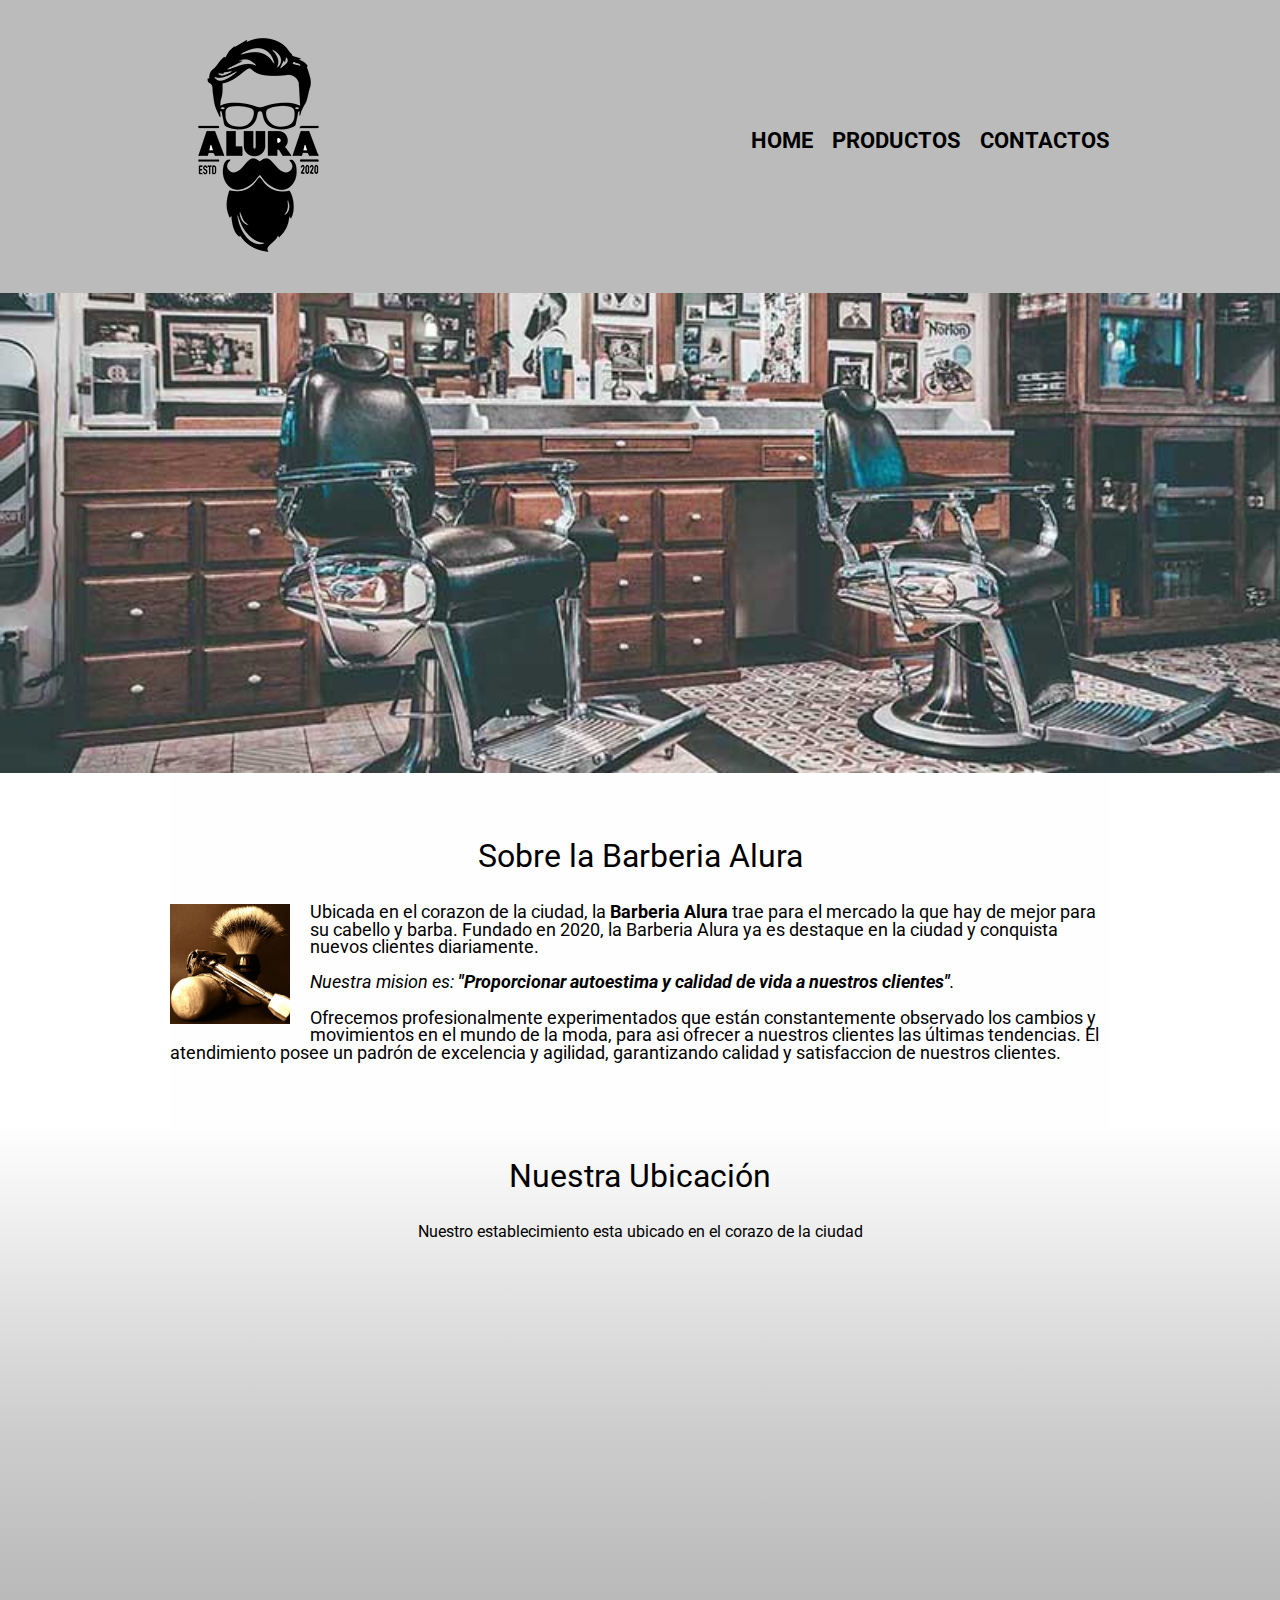
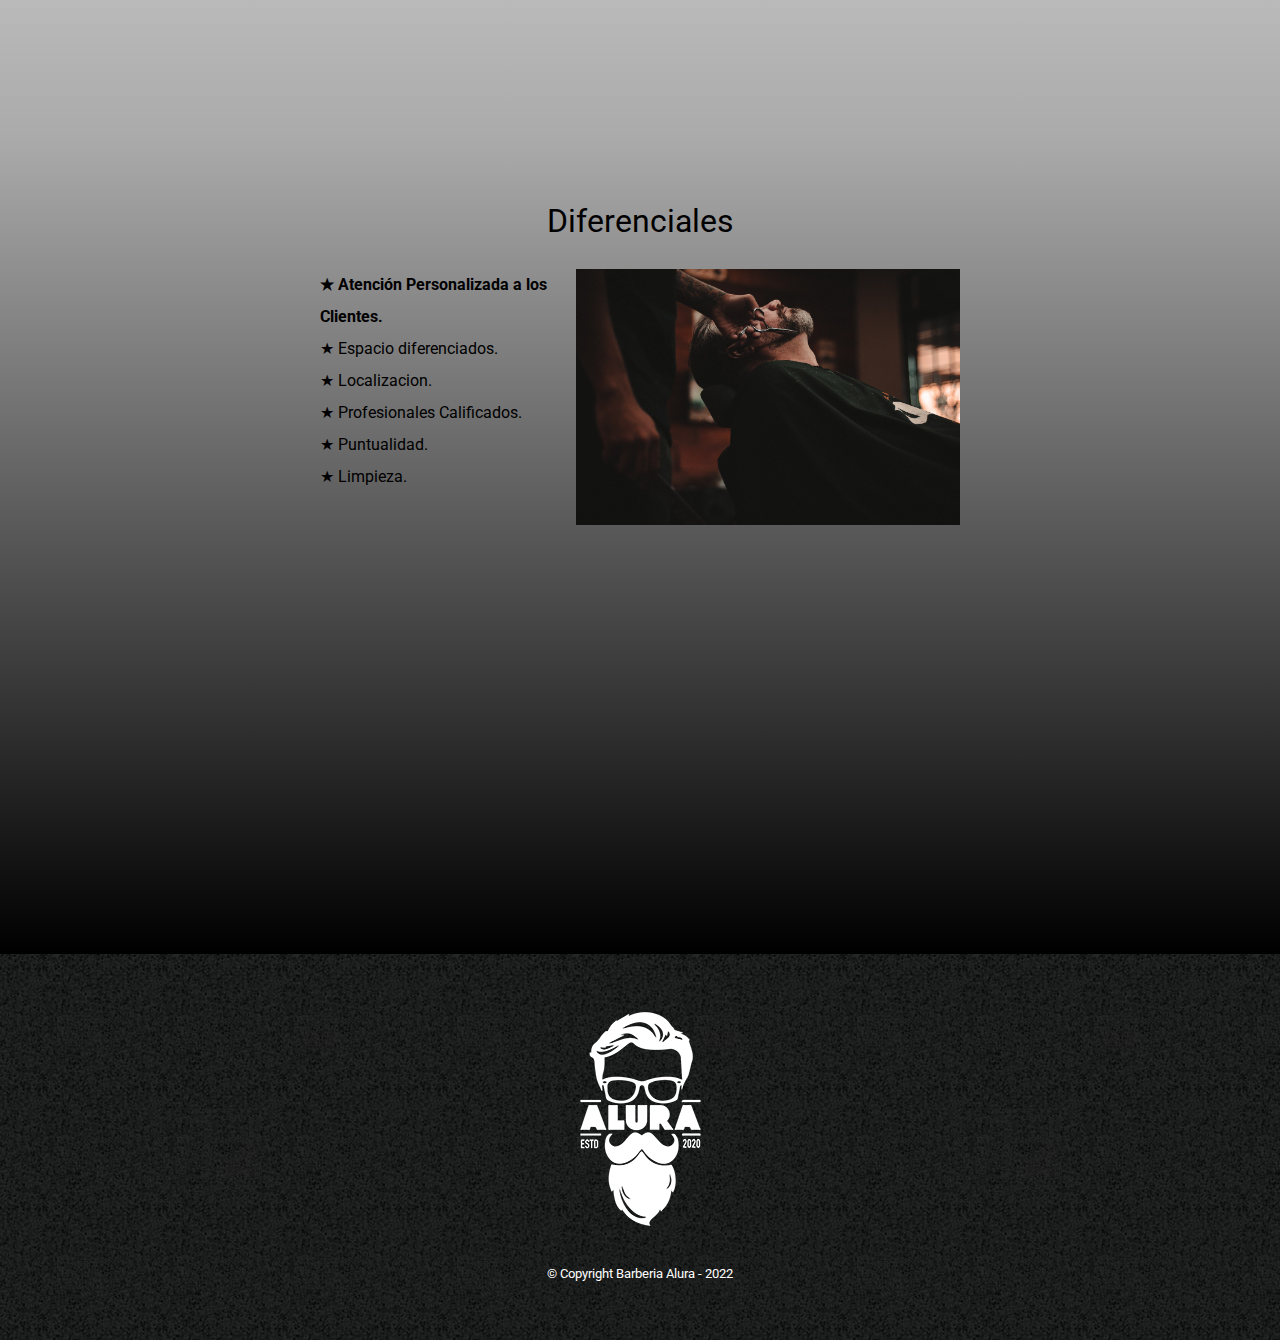
<file: index.html>
<!DOCTYPE html>

<html lang="es">

<head>
    <meta charset="UTF-8">
    <meta http-equiv="X-UA-Compatible" content="IE=edge">
    <meta name="viewport" content="width=device-width, initial-scale=1.0">
    <title>Barberia Alura</title>
    <link rel="stylesheet" href="reset.css"> 
    <link rel="stylesheet" href="style.css">
    <link rel="stylesheet" href="https://fonts.googleapis.com/css2?family=Roboto:wght@300&display=swap">
</head>

<body>

    <header>
        <div class="caja">
            <h1><img src="imagenes/logo.png"></h1>
            <nav>
                <li><a href="index.html">Home</a></li>
                <li><a href="productos.html">Productos</a></li>
                <li><a href="contacto.html">Contactos</a></li>
            </nav>
        </div>
    </header>
        
    <img class="banner" src="banner/banner.jpg">

    <main>
        <section class="principal">
            <h2 class="titulo-principal">Sobre la Barberia Alura</h2>

            <img class="utensilio" src="imagenes/utensilios.jpg" alt="Imagen de utensilios">

            <p>
                Ubicada en el corazon de la ciudad, la <strong>Barberia Alura</strong> trae para el mercado la que hay de mejor para su cabello y barba. Fundado en 2020, la Barberia Alura ya es destaque en la ciudad y conquista nuevos clientes diariamente.
            </p>
            <p class="mision">
                Nuestra mision es: <strong>"Proporcionar autoestima y calidad de vida a nuestros clientes"</strong>.
            </p>
            <p>
                Ofrecemos profesionalmente experimentados que están constantemente observado los cambios y movimientos en el mundo de la moda, para asi ofrecer a nuestros clientes las últimas tendencias. El atendimiento posee un padrón de excelencia y agilidad, garantizando calidad y satisfaccion de nuestros clientes.
            </p>
        </section>

        <section class="mapa">
            <h3 class="titulo-principal">Nuestra Ubicación</h3>
            <p>Nuestro establecimiento esta ubicado en el corazo de la ciudad</p>
            <div class="map-google">
                <iframe src="https://www.google.com/maps/embed?pb=!1m14!1m12!1m3!1d835.5606938792386!2d-68.56101357492254!3d-33.10270073266754!2m3!1f0!2f0!3f0!3m2!1i1024!2i768!4f13.1!5e0!3m2!1ses-419!2sar!4v1653162687519!5m2!1ses-419!2sar" width="100%" height="450" style="border:0;" allowfullscreen="" loading="lazy" referrerpolicy="no-referrer-when-downgrade"></iframe>
            </div>    
        </section>
    
        <section class="diferenciales">
            <h3 class="titulo-principal">Diferenciales</h3>
                <div class="contenido-diferenciales">
                    <ul class="lista-diferenciales">
                        <li class="items">Atención Personalizada a los Clientes.</li>
                        <li class="items">Espacio diferenciados.</li>
                        <li class="items">Localizacion.</li>
                        <li class="items">Profesionales Calificados.</li>
                        <li class="items">Puntualidad.</li>
                        <li class="items">Limpieza.</li>
                    </ul><img src="diferenciales/diferenciales.jpg" class="imagen-diferenciales">
                </div>
                <div class="video-youtube">
                    <iframe width="560" height="315" src="https://www.youtube.com/embed/wcVVXUV0YUY" title="YouTube video player" frameborder="0" allow="accelerometer; autoplay; clipboard-write; encrypted-media; gyroscope; picture-in-picture" allowfullscreen></iframe>
                </div>
        </section>

        
    </main>

    <footer class="pie_pagina">
        <img src="imagenes/logo-blanco.png">
        <p class="copyright">&copy Copyright Barberia Alura - 2022</p>
    </footer>
</body>

</html>
</file>
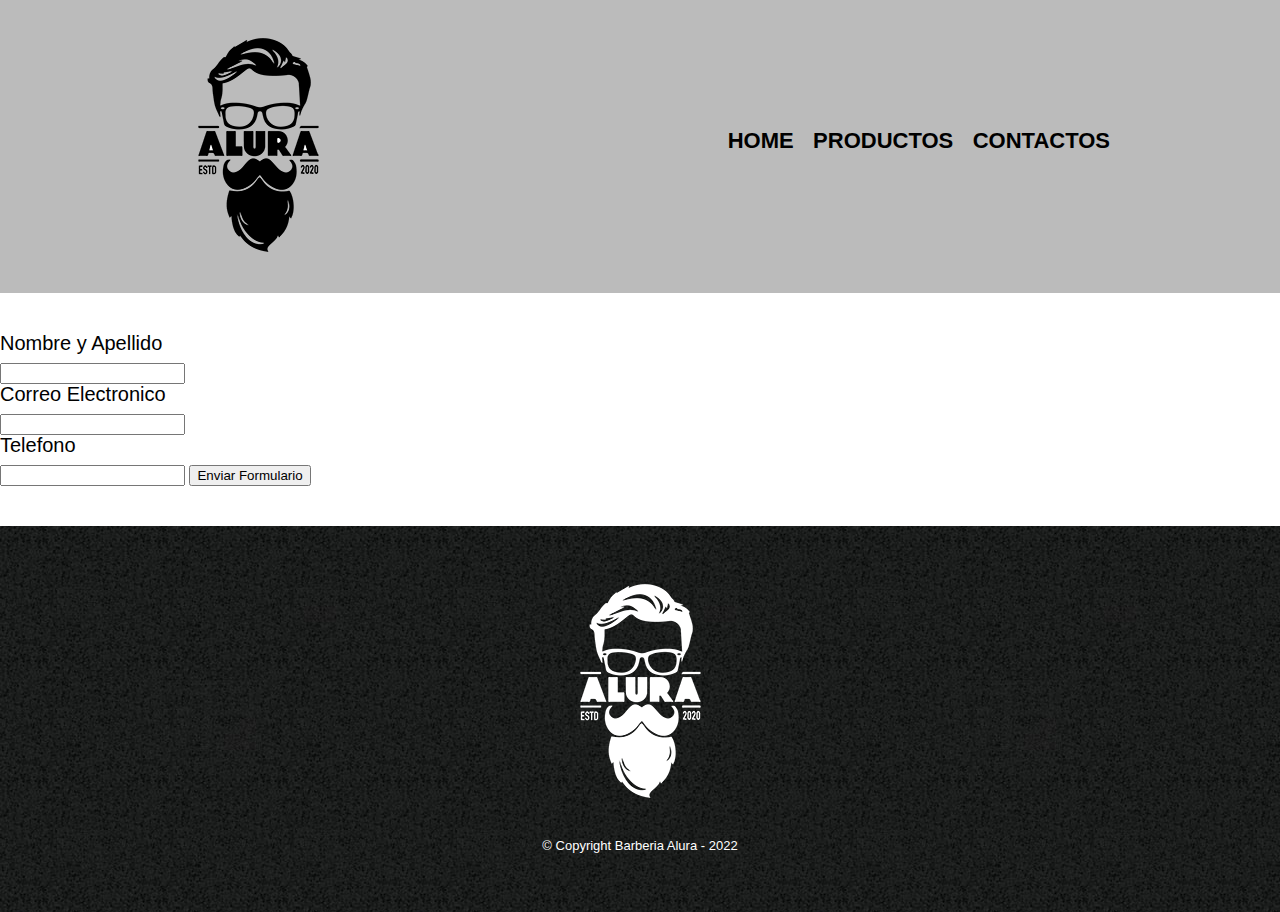
<file: contacto.html>
<!DOCTYPE html>

<html lang="es">

<head>
    <meta charset="UTF-8">
    <meta http-equiv="X-UA-Compatible" content="IE=edge">
    <meta name="viewport" content="width=device-width, initial-scale=1.0">
    <title>Contacto - Barberia Alura</title>
    <link rel="stylesheet" href="reset.css">
    <link rel="stylesheet" href="style.css">
</head>

<body>
    <header>
        <div class="caja">
            <h1><img src="imagenes/logo.png"></h1>
            <nav>
                <li><a href="index.html">Home</a></li>
                <li><a href="productos.html">Productos</a></li>
                <li><a href="contacto.html">Contactos</a></li>
            </nav>
        </div>
    </header>

    <main>
        <form>
            <label for="nombre_apellido">Nombre y Apellido</label>
            <input type="text" id="nombre_apellido">

            <label for="correo_electronico">Correo Electronico</label>
            <input type="text" id="correo_electronico">

            <label for="telefono">Telefono</label>
            <input type="text" id="telefono">

            <input type="submit" value="Enviar Formulario">
        </form>
    </main>

    <footer class="pie_pagina">
        <img src="imagenes/logo-blanco.png">
        <p class="copyright">&copy Copyright Barberia Alura - 2022</p>
    </footer>
</body>

</html>
</file>
<file: style.css>
body{
    font-family: 'Roboto', sans-serif;
}

header{
    background-color: #BBBBBB;
    padding: 20px 0;
}


.caja{
    width: 940px;
    position: relative;
    margin: 0 auto;
}

nav{
    position: absolute;
    top: 110px;
    right: 0%;
}

nav li{
    display: inline;
    margin: 0 0 0 15px;
}

nav a{
    text-transform: uppercase;
    color: black;
    font-weight: bold;
    font-size: 22px;
    text-decoration: none;
}

nav a:hover{
    color: #c78c19;
}

.productos{
    width: 940px;
    margin: 0 auto;
    padding: 50px;
}

.productos li{
    display: inline-block;
    text-align: center;
    width: 30%;
    vertical-align: top;
    margin: 0 1.5%;
    padding: 30px 20px;
    box-sizing: border-box;
    border: 2px solid #000000;
    border-radius: 10px;
}

.productos li:hover{
    border-color: #c78c19;;
}

.productos li:active{
    border-color: #088c19;
}

.productos h2{
    font-size: 30px;
    font-weight: bold;
}

.productos li:hover h2{
    font-size: 32px
}

.producto-descripcion{
    font-size: 18px;
}

.producto-precio{
    font-size: 20px;
    font-weight: bold;
    margin-top: 10px; 
}

footer{
    background: url(imagenes/bg.jpg);
    text-align: center;
    padding: 40px;
}

.copyright{
    color: #ffffff;
    font-size: 13px;
    margin: 20px;
}

form{
    margin: 40px 0;
}

form label, form legend{
    display: block;
    font-size: 20px;
    margin: 0 0 10px
}

.imput-padron{
    display: block;
    margin: 0 0 20px;
    padding: 10px 25px;
    width: 50%;
}

.forma-contacto{
    margin: 20px 0;
}

.lista-selector{
    padding: 5px;
    margin: 8px 0 0 5px;
}

.checkbox{
    margin: 20px 0;
}

.enviar{
    width: 40%;
    padding: 15px 0;
    font-size: 18px;
    font-weight: bold;
    color: white;
    background: orange;
    border-radius: 5px;
    border-color: orange;
    transition: 2s all;
    cursor: pointer;
    margin-left: 22px;
    margin-top: 20px;
}

.enviar:hover{
    background: orangered;
    transform: scale(1.2);
}

table{
    margin: 40px 40px;
    margin-left: 14%;
}

thead{
    background: #555;
    color: white;
    font-weight: bold;
}

td, th{
    border: 1px solid black;
    padding: 3px;
}

/*css para pagina inicial*/

.banner{
    width: 100%;
}

.principal{
    background: #fefefe;
    padding: 3em 0;
    width: 940px;
    margin: 0 auto;
}

.titulo-principal{
    text-align: center;
    font-size: 2em;
    margin: 0.5em 0 1em;
    clear: left;
}

.principal p{
    margin: 0 0 1em;
    font-size: 1.1em;   
}

.principal strong{
    font-weight: bold;
}

.principal .mision{
    font-style: italic;
}

.utensilio{
    width: 120px;
    float: left;
    margin: 0 20px 20px 0;
}

.mapa{
    padding: 1em 0;
    background: linear-gradient(#fefefe, #cccccc, #aaaaaa);
}

.mapa p{
    margin: 0 0 2em;
    text-align: center;
}

.map-google{
    width: 940px;
    margin: 0 auto;
}

.diferenciales{
    padding: 3em 0;
    background: linear-gradient(#aaaaaa, #888888, #666666, #444444, #222222, #000000);
}

.contenido-diferenciales{
    width: 640px;
    margin: 0 auto;
}

.lista-diferenciales{
    width: 40%;
    vertical-align: top;
    display: inline-block;
}

.items{
    line-height: 2;
}

.items::before{
    content: "★ ";
}

.items:first-child{
    font-weight: bold;
}

.imagen-diferenciales{
    width: 60%;
}

.video-youtube{
    width: 560px;
    margin: 30px auto;
    background: linear-gradient();
}
</file>
